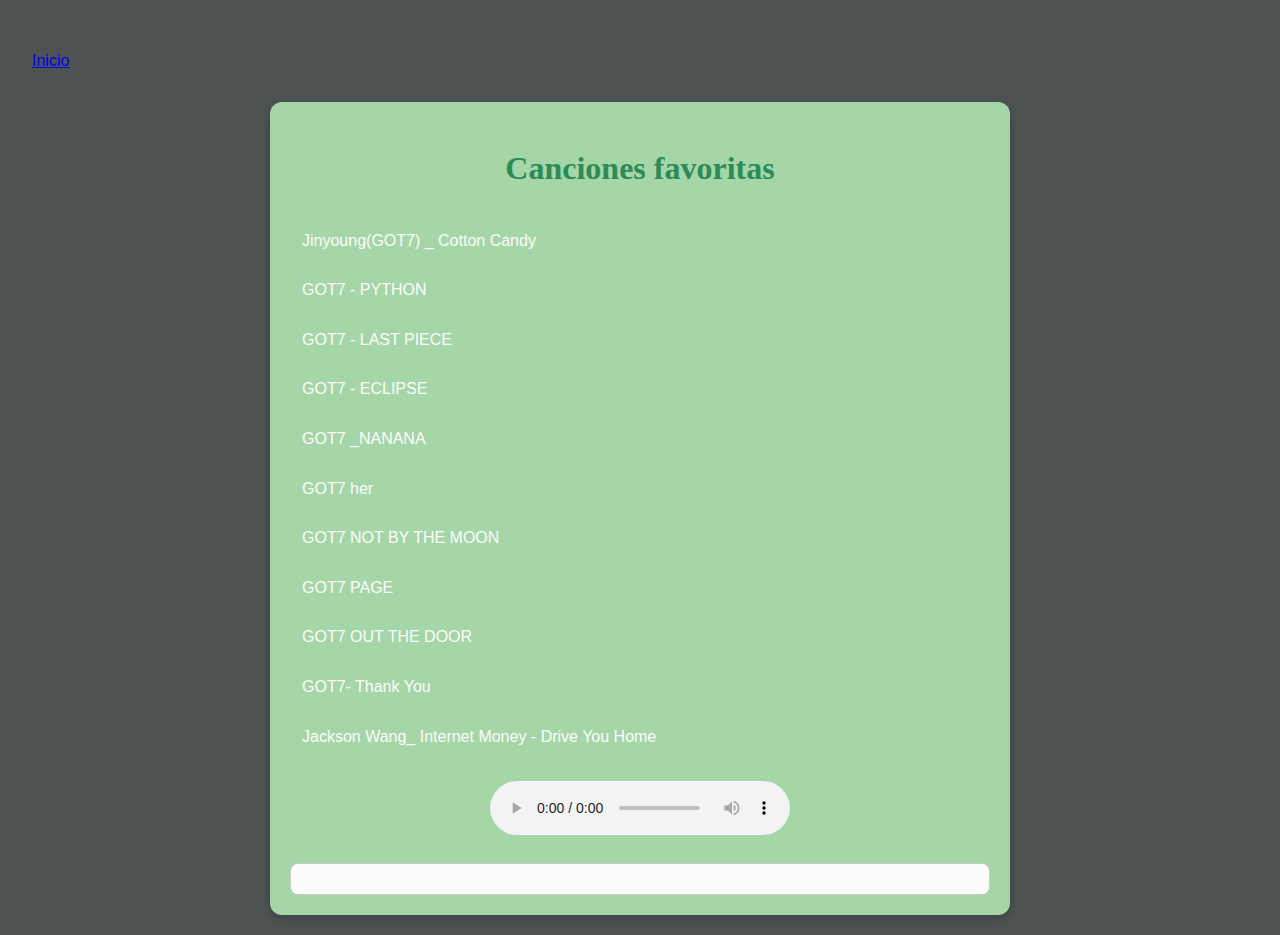
<file: top_cancion.html>
<!DOCTYPE html>
<html lang="es">
<head>
    <meta charset="UTF-8">
    <meta name="viewport" content="width=device-width, initial-scale=1.0">
    <link rel="stylesheet" href="css/normalize.css">
    <link rel="stylesheet" href="css/styles.css">
    <title>TOP 10 Canciones</title>
</head>
<body>
    <nav>
        <ul>
            <li class="text"><a href="index.html" >Inicio</a></li>
        </ul>
    </nav>

    <div class="container">
        <h1>Canciones favoritas</h1>
        <div class="playlist">
            <ul id="songList" class="song-title"></ul>
        </div>
        <div class="player">
            <audio id="audioPlayer" controls></audio>
            <div class="lyrics" id="lyrics"></div>
        </div>
    </div>

    <script src="js/script.js"></script>
</body>
</html>
</file>
<file: css/styles.css>
:root {
    /* Paleta de colores */
    --verdeOscuro: #2E8B57; /* Color principal */
    --verdeMedio: #4CAF50; /* Color secundario */
    --verdeClaro: #A5D6A7; /* Color de fondo */
    --blanco: #FEFCFB; /* Color de texto */
    --grisClaro: #F0F0F0; /* Color de fondo alternativo */
    --gris: #4d5252;
    
    /* Tipografías */
    --titulos: 'Josefin Sans', serif;
    --parrafos: 'Montserrat', sans-serif;
    --lista: 'Inter', sans-serif;
}

body {
    font-family: var(--parrafos);
    background-color: var(--gris);
    color: var(--blanco);
    line-height: 1.6;
    margin: 0;
    padding: 20px;
}
text{
    font-family: var(--titulos);
    font-size: 4rem;
}

/* Contenedor Principal */
.container {
    max-width: 700px;
    margin: auto;
    background-color: var(--verdeClaro);
    padding: 20px;
    border-radius: 12px;
    box-shadow: 0px 4px 10px rgba(0, 0, 0, 0.2);
    transition: transform 0.3s ease-in-out;
}

.container:hover {
    transform: translateY(-5px);
}

/* Títulos */
h1 {
    text-align: center;
    font-family: var(--titulos);
    font-size: 2rem;
    color: var(--verdeOscuro);
}

/* Listas */
.playlist {
    margin-bottom: 20px;
}

ul {
    list-style-type: none;
    padding: 0;
}

li {
    padding: 12px;
    cursor: pointer;
    border-radius: 8px;
    transition: background- 0.3s ease-in-out, transform 0.2s;
}

li:hover {
    background: #1db954;
    transform: scale(1.05);
}

/* Reproductor */
.player {
    text-align: center;
    margin-top: 20px;
}

/* Botones */
button {
    display: inline-block;
    background: var(--verdeMedio);
    color: var(--blanco);
    padding: 12px 20px;
    border: none;
    border-radius: 6px;
    cursor: pointer;
    font-size: 1rem;
    transition: background- 0.3s, transform 0.2s;
}

button:hover {
    background: #388E3C;
    transform: scale(1.1);
}

/* Letra de las canciones */
.lyrics {
    margin-top: 20px;
    padding: 15px;
    background-color: var(--blanco);
    border-radius: 8px;
    white-space: pre-wrap;
    font-size: 16px;
    line-height: 1.4;
    color: #333;
    border: 1px solid #ccc;
    transition: all 0.3s ease-in-out;
}

.lyrics:hover {
    cursor: pointer;
    color: var(--verdeOscuro);
    background: var(--grisClaro);
}

/* Responsividad */
@media (max-width: 768px) {
    .container {
        max-width: 90%;
        padding: 15px;
    }

    h1 {
        font-size: 1.8rem;
    }

    li {
        padding: 10px;
        font-size: 14px;
    }

    button {
        padding: 10px 15px;
        font-size: 0.9rem;
    }
}
</file>
